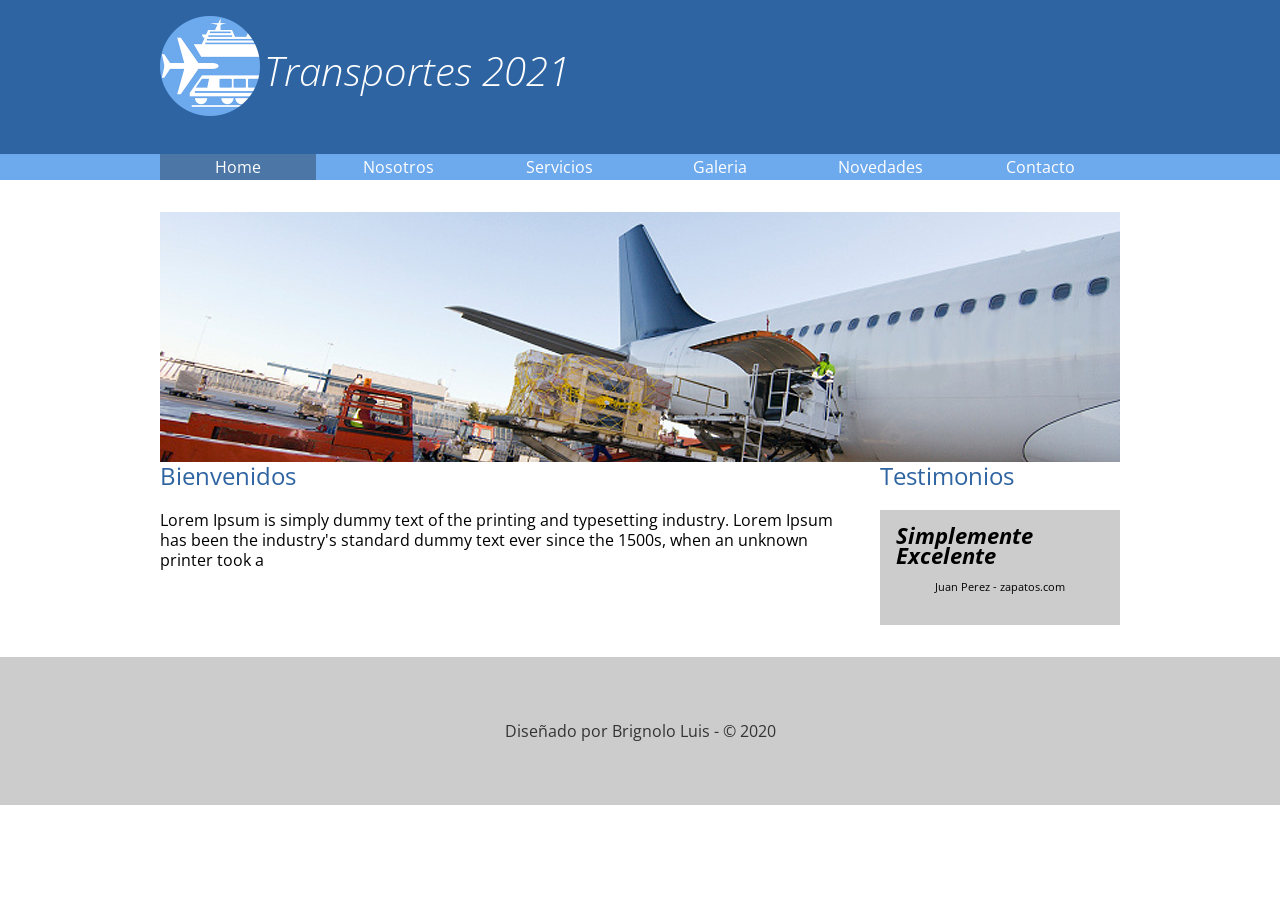
<file: index.html>
<!DOCTYPE html>
<html lang="en">
<head>
    <meta charset="UTF-8">
    <meta name="viewport" content="width=device-width, initial-scale=1.0">
    <title>Transportes 2020 - 2do cuatrimestre</title>
    <link href="https://fonts.googleapis.com/css2?family=Open+Sans:wght@300;400;700&display=swap" rel="stylesheet"> 
    <link rel="stylesheet" href="css/normalize.css">
    <link rel="stylesheet" href="css/transportes.css">
</head>
<body>

    <header>
        <div class="holder">
             <img src="img/logo.png" width="100"
             alt="transporte 2020">
            <h1>Transportes 2021</h1>
        </div>
    </header>
    <nav>
        <div class="holder">
            <ul>
                <li><a class="activo" href="index.html">Home</a></li>
                <li><a href="nosotros.html">Nosotros</a></li>
                <li><a href="servicios.html">Servicios</a></li>
                <li><a href="galeria.html">Galeria</a></li>
                <li><a href="novedades.html">Novedades</a></li>
                <li><a href="contacto.html">Contacto</a></li>
            </ul>
        </div>
        
    </nav>
    
    <main class="holder">
        <div class="homeimg">
            <img src="img/home/img01.jpg" alt="Avion">
        </div>
        <div class="columnas">
            <div class="bienvenidos left">
                <h2>Bienvenidos</h2>
                <p>Lorem Ipsum is simply dummy text of the printing and typesetting industry. Lorem Ipsum has been the industry's standard dummy text ever since the 1500s, when an unknown printer took a</p>
            </div>
            <div class="testimonios right">
                <h2>Testimonios</h2>
                <div class="testimonio">
                    <span class="cita">Simplemente Excelente</span>
                    <span class="autor">Juan Perez - zapatos.com</span>

                </div>

            </div>
            
        </div>
    </main>

    <footer>
        <p> Diseñado por Brignolo Luis - &copy; 2020
        </p>
    </footer>

</body>
</html>
</file>
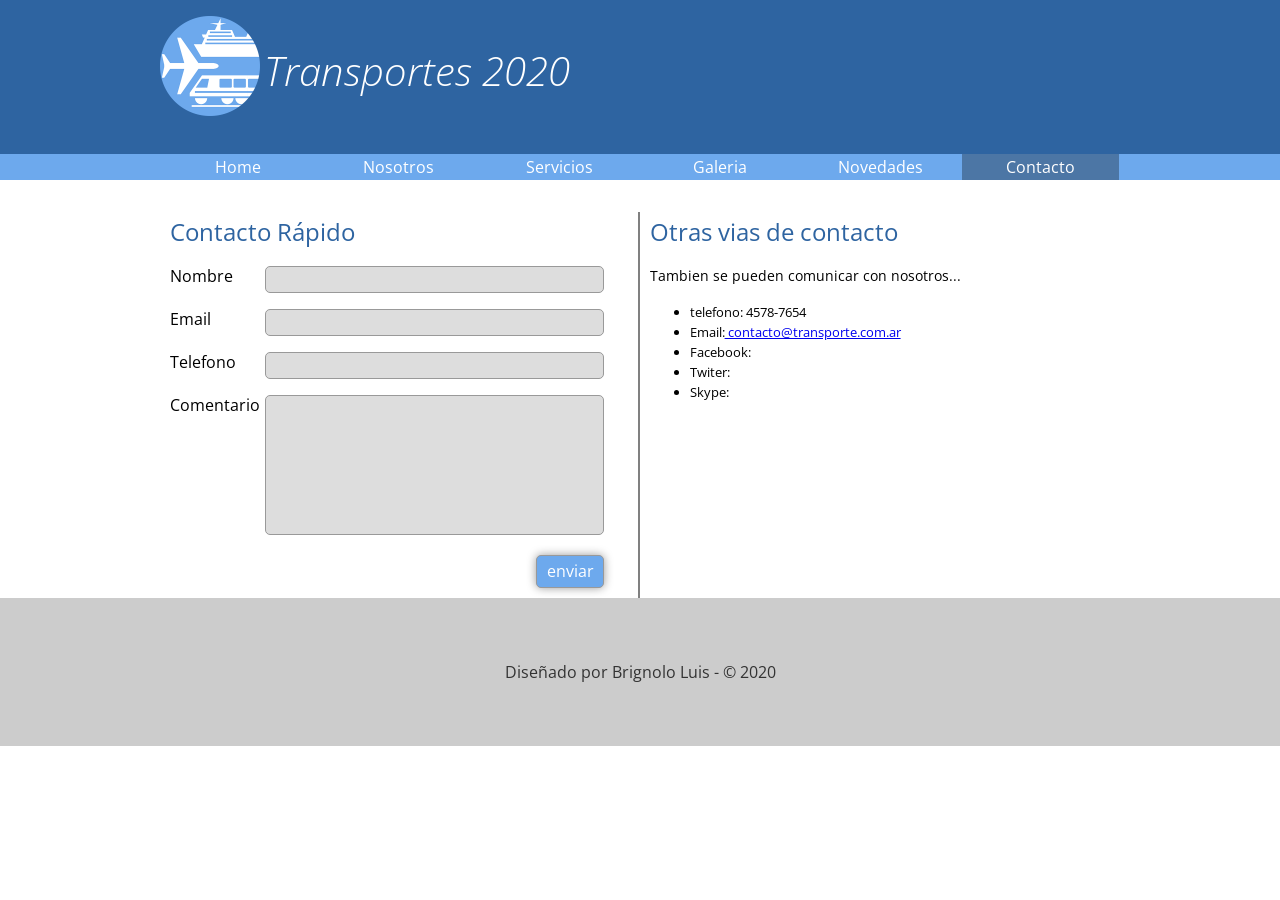
<file: Contacto.html>
<!DOCTYPE html>
<html lang="en">
<head>
    <meta charset="UTF-8">
    <meta name="viewport" content="width=device-width, initial-scale=1.0">
    <title>Transportes 2020 - 2do cuatrimestre</title>
    <link href="https://fonts.googleapis.com/css2?family=Open+Sans:wght@300;400;700&display=swap" rel="stylesheet"> 
    <link rel="stylesheet" href="css/normalize.css">
    <link rel="stylesheet" href="css/transportes.css">
</head>
<body>

    <header>
        <div class="holder">
             <img src="img/logo.png" width="100"
             alt="transporte 2020">
            <h1>Transportes 2020</h1>
        </div>
    </header>
    <nav>
        <div class="holder">
            <ul>
                <li><a href="index.html">Home</a></li>
                <li><a href="nosotros.html">Nosotros</a></li>
                <li><a  href="servicios.html">Servicios</a></li>
                <li><a href="galeria.html">Galeria</a></li>
                <li><a href="novedades.html">Novedades</a></li>
                <li><a class="activo" href="contacto.html">Contacto</a></li>
            </ul>
        </div>
        
    </nav>
    
    <main class="holder">

      <div class="columna left">
            <h2>Contacto Rápido</h2>
            <form action="" method="" class="formulario">
                <p>
                    <label for="">Nombre</label>
                     <input type="text"/>
                </p>
                <p>
                     <label for="">Email</label>
                    <input type="email"/>
                </p>
                <p>
                     <label for="">Telefono</label>
                     <input type="text"/>
                </p>
                <p>
                     <label for="comentario">Comentario</label>
                     <textarea id="comentario"></textarea>
                </p>
                <p class="acciones">
                     <input type="submit" value="enviar"/>
                </p>

            <form/>

        </div>

        <div class="columna right">
            <h2>Otras vias de contacto</h2>
            <p>Tambien se pueden comunicar con nosotros...</p>
            <ul>
                <li>telefono: 4578-7654</li>
                <li>Email:<a href="mailto:contacto@transporte.com.ar"> contacto@transporte.com.ar</a></li>
                <li>Facebook:</li>
                <li>Twiter:</li>
                <li>Skype:</li>
            </ul>

        </div>
    </main>

    <footer>
        <p> Diseñado por Brignolo Luis - &copy; 2020
        </p>
    </footer>

</body>
</html>
</file>
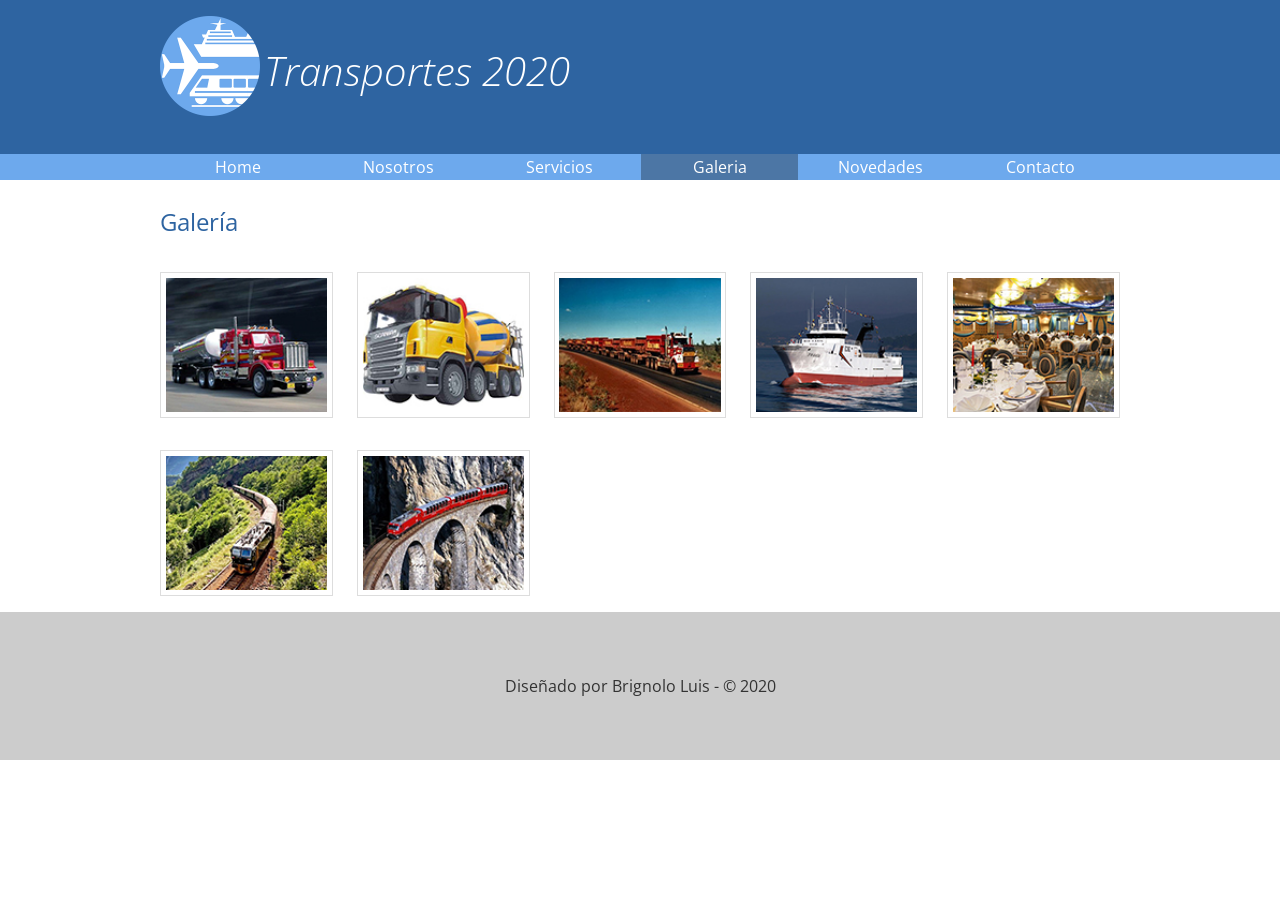
<file: galeria.html>
<!DOCTYPE html>
<html lang="en">
<head>
    <meta charset="UTF-8">
    <meta name="viewport" content="width=device-width, initial-scale=1.0">
    <title>Transportes 2020 - 2do cuatrimestre</title>
    <link href="https://fonts.googleapis.com/css2?family=Open+Sans:wght@300;400;700&display=swap" rel="stylesheet"> 
    <link rel="stylesheet" href="css/normalize.css">
    <link rel="stylesheet" href="css/transportes.css">
</head>
<body>

    <header>
        <div class="holder">
             <img src="img/logo.png" width="100"
             alt="transporte 2020">
            <h1>Transportes 2020</h1>
        </div>
    </header>
    <nav>
        <div class="holder">
            <ul>
                <li><a href="index.html">Home</a></li>
                <li><a href="nosotros.html">Nosotros</a></li>
                <li><a  href="servicios.html">Servicios</a></li>
                <li><a class="activo" href="galeria.html">Galeria</a></li>
                <li><a href="novedades.html">Novedades</a></li>
                <li><a href="contacto.html">Contacto</a></li>
            </ul>
        </div>
        
    </nav>
    
    <main class="holder">

        <h2>Galería</h2>
        <div class="galeria">
            <div class="foto">
                <img src="img/galeria/ch/img01.jpg" alt="img01">
            </div>
            <div class="foto">
                <img src="img/galeria/ch/img02.jpg" alt="img02">
            </div>
            <div class="foto">
                <img src="img/galeria/ch/img03.jpg" alt="img03">
            </div>
            <div class="foto">
                <img src="img/galeria/ch/img04.jpg" alt="img04">
            </div>
            <div class="foto">
                <img src="img/galeria/ch/img05.jpg" alt="img05">
            </div>
            <div class="foto">
                <img src="img/galeria/ch/img06.jpg" alt="img06">
            </div>
            <div class="foto">
                <img src="img/galeria/ch/img07.jpg" alt="img07">
            </div>
        </div>
    </main>

    <footer>
        <p> Diseñado por Brignolo Luis - &copy; 2020
        </p>
    </footer>

</body>
</html>
</file>
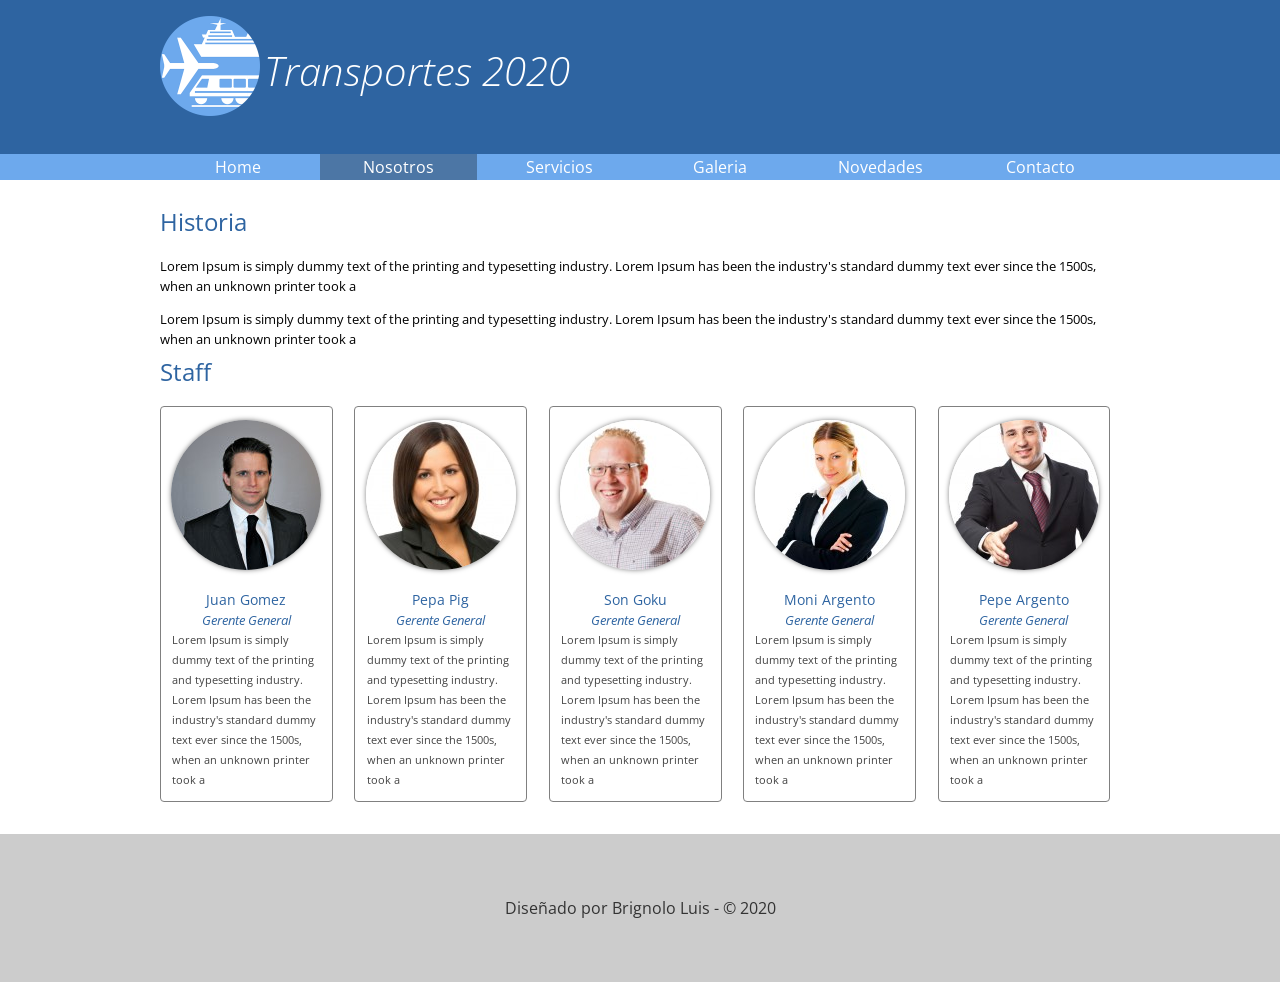
<file: nosotros.html>
<!DOCTYPE html>
<html lang="en">
<head>
    <meta charset="UTF-8">
    <meta name="viewport" content="width=device-width, initial-scale=1.0">
    <title>Transportes 2020 - 2do cuatrimestre</title>
    <link href="https://fonts.googleapis.com/css2?family=Open+Sans:wght@300;400;700&display=swap" rel="stylesheet"> 
    <link rel="stylesheet" href="css/normalize.css">
    <link rel="stylesheet" href="css/transportes.css">
</head>
<body>

    <header>
        <div class="holder">
             <img src="img/logo.png" width="100"
             alt="transporte 2020">
            <h1>Transportes 2020</h1>
        </div>
    </header>
    <nav>
        <div class="holder">
            <ul>
                <li><a href="index.html">Home</a></li>
                <li><a class="activo" href="nosotros.html">Nosotros</a></li>
                <li><a href="servicios.html">Servicios</a></li>
                <li><a href="galeria.html">Galeria</a></li>
                <li><a href="novedades.html">Novedades</a></li>
                <li><a href="contacto.html">Contacto</a></li>
            </ul>
        </div>
        
    </nav>
    
    <main class="holder">
        <div class="historia">
            <h2>Historia</h2>
            <p>Lorem Ipsum is simply dummy text of the printing and typesetting industry. Lorem Ipsum has been the industry's standard dummy text ever since the 1500s, when an unknown printer took a</p>
            <p>Lorem Ipsum is simply dummy text of the printing and typesetting industry. Lorem Ipsum has been the industry's standard dummy text ever since the 1500s, when an unknown printer took a</p>

        </div>
        <div class="staf">
            <h2>Staff</h2>
            <div class="personas">
                <div class="persona">
                 <figure>
                        <img src="img/nosotros/nosotros1.jpg" alt="Juan Gomez">
                    </figure>
                    <h5>Juan Gomez</h5>
                    <h6>Gerente General</h6>
                    <p>Lorem Ipsum is simply dummy text of the printing and typesetting industry. Lorem Ipsum has been the industry's standard dummy text ever since the 1500s, when an unknown printer took a</p>
                </div>
                <div class="persona">
                    <figure>
                        <img src="img/nosotros/nosotros2.jpg" alt="Pepa Pig">
                    </figure>
                    <h5>Pepa Pig</h5>
                    <h6>Gerente General</h6>
                    <p>Lorem Ipsum is simply dummy text of the printing and typesetting industry. Lorem Ipsum has been the industry's standard dummy text ever since the 1500s, when an unknown printer took a</p>
                </div>
                <div class="persona">
                    <figure>
                        <img src="img/nosotros/nosotros3.jpg" alt="Son Goku">
                    </figure>
                    <h5>Son Goku</h5>
                    <h6>Gerente General</h6>
                    <p>Lorem Ipsum is simply dummy text of the printing and typesetting industry. Lorem Ipsum has been the industry's standard dummy text ever since the 1500s, when an unknown printer took a</p>
                </div>
                <div class="persona">
                    <figure>
                        <img src="img/nosotros/nosotros4.jpg" alt="Moni Argento">
                    </figure>
                    <h5>Moni Argento</h5>
                    <h6>Gerente General</h6>
                    <p>Lorem Ipsum is simply dummy text of the printing and typesetting industry. Lorem Ipsum has been the industry's standard dummy text ever since the 1500s, when an unknown printer took a</p>
                </div>
                <div class="persona">
                    <figure>
                        <img src="img/nosotros/nosotros5.jpg" alt="Pepe Argento">
                    </figure>
                    <h5>Pepe Argento</h5>
                    <h6>Gerente General</h6>
                    <p>Lorem Ipsum is simply dummy text of the printing and typesetting industry. Lorem Ipsum has been the industry's standard dummy text ever since the 1500s, when an unknown printer took a</p>
                </div>
            </div>
        </div>
        
    </main>

    <footer>
        <p> Diseñado por Brignolo Luis - &copy; 2020
        </p>
    </footer>

</body>
</html>
</file>
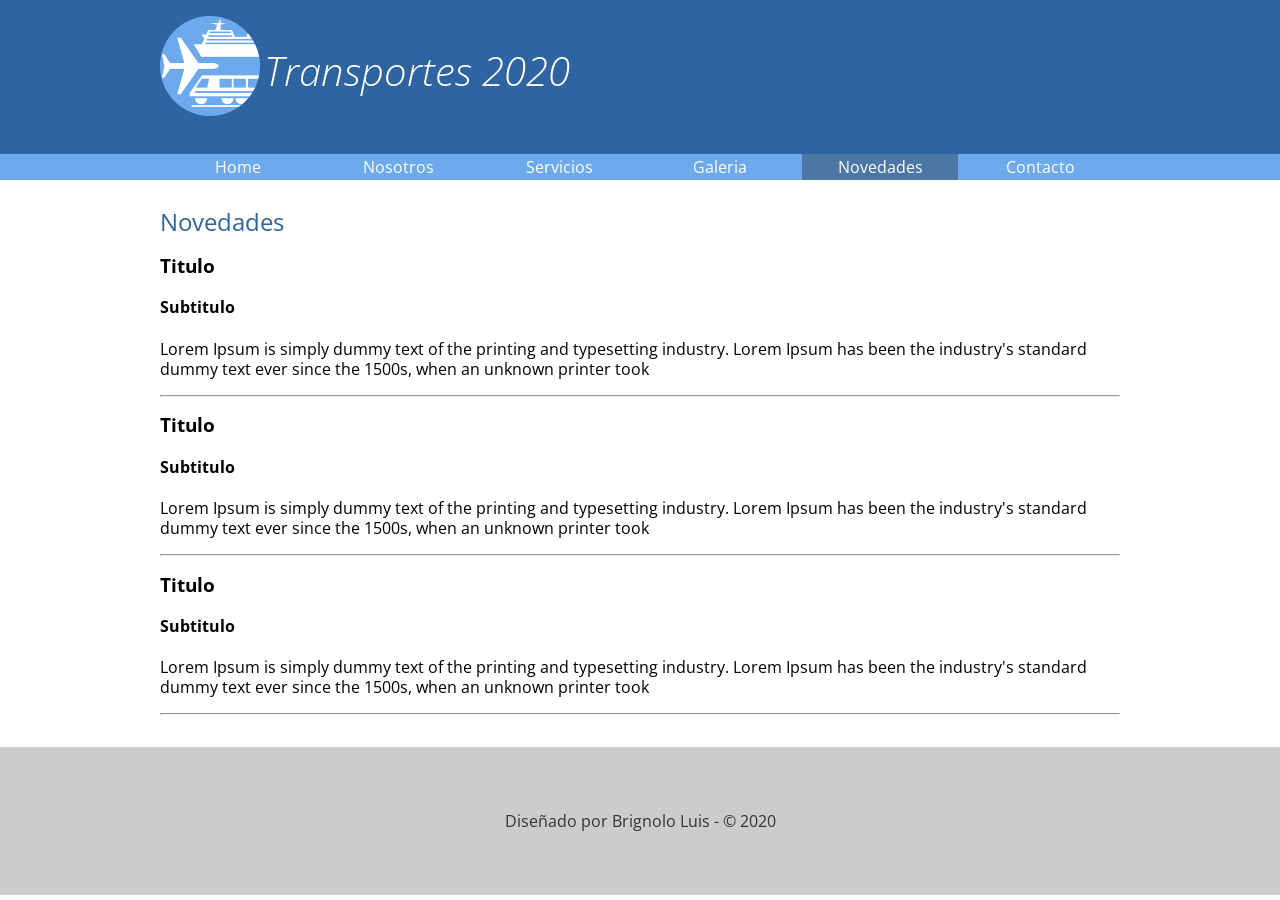
<file: Novedades.html>
<!DOCTYPE html>
<html lang="en">
<head>
    <meta charset="UTF-8">
    <meta name="viewport" content="width=device-width, initial-scale=1.0">
    <title>Transportes 2020 - 2do cuatrimestre</title>
    <link href="https://fonts.googleapis.com/css2?family=Open+Sans:wght@300;400;700&display=swap" rel="stylesheet"> 
    <link rel="stylesheet" href="css/normalize.css">
    <link rel="stylesheet" href="css/transportes.css">
</head>
<body>

    <header>
        <div class="holder">
             <img src="img/logo.png" width="100"
             alt="transporte 2020">
            <h1>Transportes 2020</h1>
        </div>
    </header>
    <nav>
        <div class="holder">
            <ul>
                <li><a href="index.html">Home</a></li>
                <li><a href="nosotros.html">Nosotros</a></li>
                <li><a  href="servicios.html">Servicios</a></li>
                <li><a href="galeria.html">Galeria</a></li>
                <li><a class="activo" href="novedades.html">Novedades</a></li>
                <li><a href="contacto.html">Contacto</a></li>
            </ul>
        </div>
        
    </nav>
    
    <main class="holder">

      <h2>Novedades</h2>
      <div class="novedades">
          <h3>Titulo</h3>
          <h4>Subtitulo</h4>
          <p>
            Lorem Ipsum is simply dummy text of the printing and typesetting industry. Lorem Ipsum has been the industry's standard dummy text ever since the 1500s, when an unknown printer took  
          </p>
          <hr>

          <div class="novedades">
            <h3>Titulo</h3>
            <h4>Subtitulo</h4>
            <p>
              Lorem Ipsum is simply dummy text of the printing and typesetting industry. Lorem Ipsum has been the industry's standard dummy text ever since the 1500s, when an unknown printer took  
            </p>
            <hr>

            <div class="novedades">
                <h3>Titulo</h3>
                <h4>Subtitulo</h4>
                <p>
                  Lorem Ipsum is simply dummy text of the printing and typesetting industry. Lorem Ipsum has been the industry's standard dummy text ever since the 1500s, when an unknown printer took  
                </p>
                <hr>

      </div>

    </main>

    <footer>
        <p> Diseñado por Brignolo Luis - &copy; 2020
        </p>
    </footer>

</body>
</html>
</file>
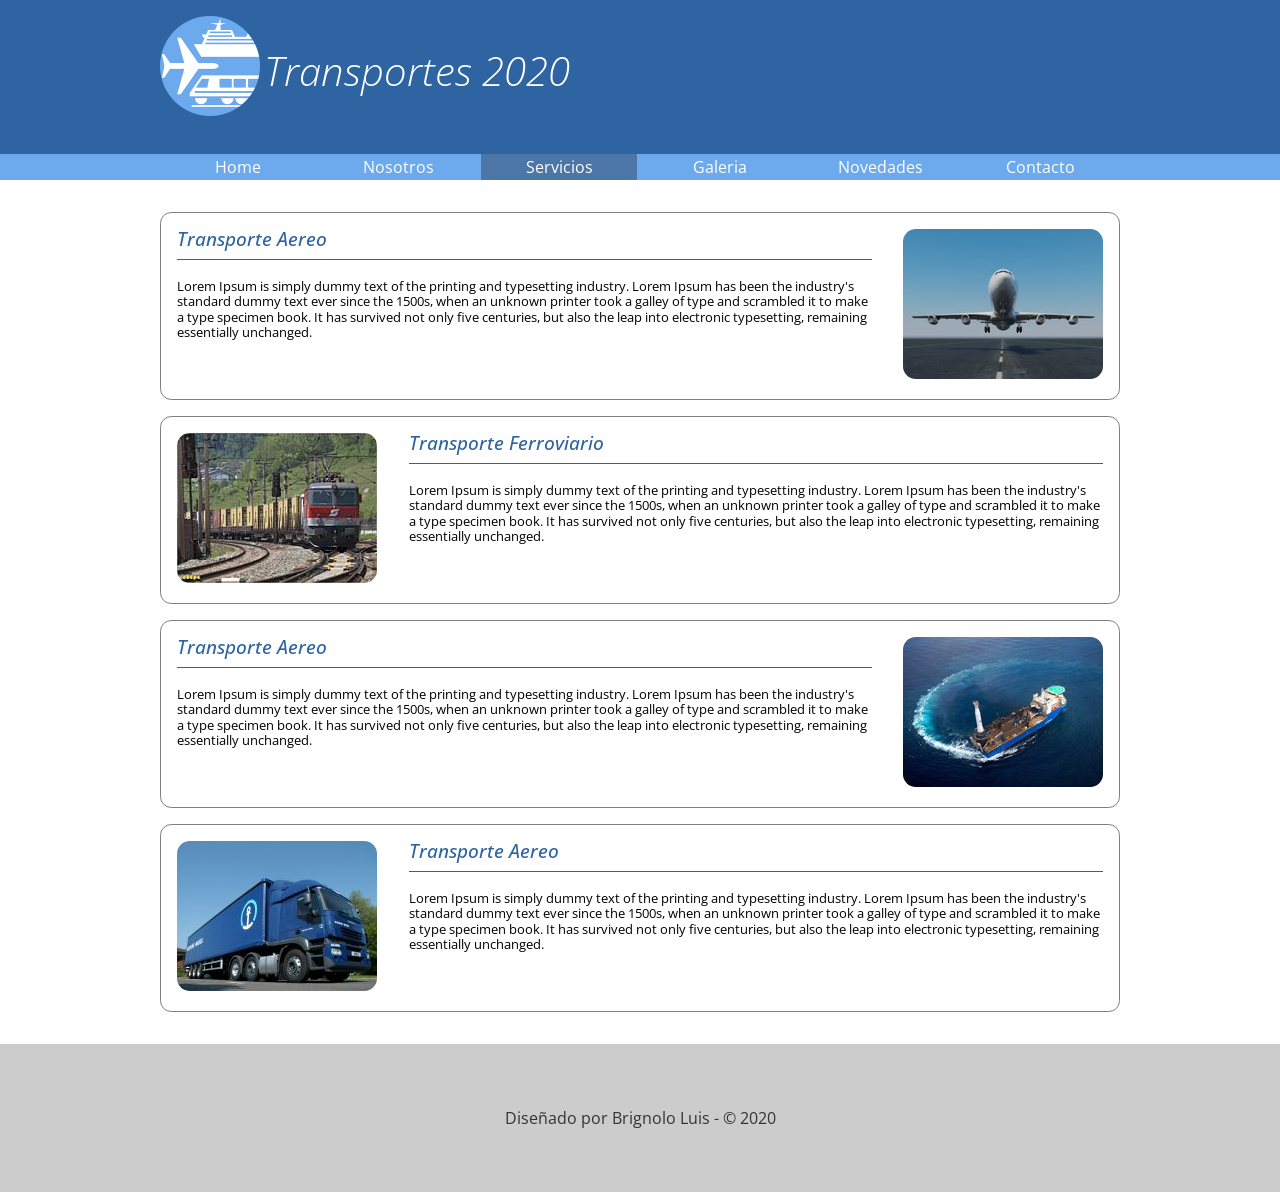
<file: servicios.html>
<!DOCTYPE html>
<html lang="en">
<head>
    <meta charset="UTF-8">
    <meta name="viewport" content="width=device-width, initial-scale=1.0">
    <title>Transportes 2020 - 2do cuatrimestre</title>
    <link href="https://fonts.googleapis.com/css2?family=Open+Sans:wght@300;400;700&display=swap" rel="stylesheet"> 
    <link rel="stylesheet" href="css/normalize.css">
    <link rel="stylesheet" href="css/transportes.css">
</head>
<body>

    <header>
        <div class="holder">
             <img src="img/logo.png" width="100"
             alt="transporte 2020">
            <h1>Transportes 2020</h1>
        </div>
    </header>
    <nav>
        <div class="holder">
            <ul>
                <li><a href="index.html">Home</a></li>
                <li><a href="nosotros.html">Nosotros</a></li>
                <li><a class="activo" href="servicios.html">Servicios</a></li>
                <li><a href="galeria.html">Galeria</a></li>
                <li><a href="novedades.html">Novedades</a></li>
                <li><a href="contacto.html">Contacto</a></li>
            </ul>
        </div>
        
    </nav>
    
    <main class="holder">

        <h2></h2>
        <div class="servicio"> 
            <figure>
                <img src="img/servicios/aereo.jpg" alt="Avion">
            </figure>
            <div class="info">
                <h4>Transporte Aereo</h4>
                <p>Lorem Ipsum is simply dummy text of the printing and typesetting industry. Lorem Ipsum has been the industry's standard dummy text ever since the 1500s, when an unknown printer took a galley of type and scrambled it to make a type specimen book. It has survived not only five centuries, but also the leap into electronic typesetting, remaining essentially unchanged. </p>
            </div>
            </div>

            <div class="servicio"> 
            <figure>
                <img src="img/servicios/ferroviario.jpg" alt="Ferrocarril">
            </figure>
            <div class="info">
                <h4>Transporte Ferroviario</h4>
                <p>Lorem Ipsum is simply dummy text of the printing and typesetting industry. Lorem Ipsum has been the industry's standard dummy text ever since the 1500s, when an unknown printer took a galley of type and scrambled it to make a type specimen book. It has survived not only five centuries, but also the leap into electronic typesetting, remaining essentially unchanged. </p>
            </div>
            </div>

            <div class="servicio">
            <figure>
                <img src="img/servicios/maritimo.jpg" alt="Barco">
            </figure>
            <div class="info">
                <h4>Transporte Aereo</h4>
                <p>Lorem Ipsum is simply dummy text of the printing and typesetting industry. Lorem Ipsum has been the industry's standard dummy text ever since the 1500s, when an unknown printer took a galley of type and scrambled it to make a type specimen book. It has survived not only five centuries, but also the leap into electronic typesetting, remaining essentially unchanged. </p>
            </div>
            </div>

            <div class="servicio">
            <figure>
                <img src="img/servicios/terrestre.jpg" alt="Camion">
            </figure>
            <div class="info">
                <h4>Transporte Aereo</h4>
                <p>Lorem Ipsum is simply dummy text of the printing and typesetting industry. Lorem Ipsum has been the industry's standard dummy text ever since the 1500s, when an unknown printer took a galley of type and scrambled it to make a type specimen book. It has survived not only five centuries, but also the leap into electronic typesetting, remaining essentially unchanged. </p>
            </div>
            </div>
        
    </main>

    <footer>
        <p> Diseñado por Brignolo Luis - &copy; 2020
        </p>
    </footer>

</body>
</html>
</file>
<file: css/transportes.css>
/* font-family: 'Open Sans', sans-serif; */

body{
    font-family: 'Open Sans', sans-serif;
    font-size: 16px;
    line-height: 20px;
}

header{
    background-color: #2e64a1;
    padding: 1em 0;
}

header h1{
    color: white;
    font-size: 2.5em;
    font-style: italic;
    font-weight: 100;
    display: inline-block;
    position: relative;
    bottom: 30px;

}

nav{
    background-color: #6da9ed;
    margin-bottom: 2em;
}

nav ul{
    list-style: none;
    padding: 0;
    margin: 0;

}

nav ul li{
    display: inline-block;
    width: 16.3%;
}

nav ul li a{
    color: white;
    text-decoration: none;
    text-align: center;
    display: block;
    padding: 0.2em 0.4em;
}

nav ul li a:hover{
    background-color: rgba(0,0,0,0.3);
}

nav ul li a.activo{
    background-color: #4c76a5;
}

footer{
    background-color: #ccc;
    clear: both;
    color: #333;
    padding: 3em 0;
    margin-top: 2em;
    text-align: center;
}

/* footer p{
    text-align: center;
} podría ser así*/

.holder{
    width: 960px;
    margin: 0 auto;
}

h2{
    color: #2e64a1;
    font-weight: 400;
    margin: 0 0 1em;
}

.left{
    float: left;
}

.right{
    float: right;
}

/* inicio home */
.homeimg{
    margin-top: 1.5em;
    /* clear: both; podría ser */
}

.columnas{
    overflow: hidden;
}

.bienvenidos, .testimonios{
    box-sizing: border-box;
}

.bienvenidos{
    width: 75%;
    padding-right: 2em;
}

.testimonios{
    width: 25%;
}

.testimonio{
    background-color: #ccc;
    padding: 1em;
}

.testimonio .cita{
    font-weight: bold;
    font-style: italic;
    font-size: 1.4em;
    display: block;
}

.testimonio .autor{
    font-size: 0.7em;
    text-align: center;
    margin: 1em 0;
    display: block;
}
/* fin del home */

/* Inicio Nosotros */

.historia p{
    font-size: 0.8em;
}

.personas{
    overflow: hidden;
}

.persona{
    width: 18%;
    border: 1px solid gray;
    border-radius: 0.25em;
    float: left;
    margin-left: 2.25%;
    box-sizing: border-box;
}

.persona figure{
    margin: 0.8em 0 1em;
    text-align: center;
}
.persona figure img{
    border-radius: 50%;
    box-shadow: 0 0 5px rgba(0,0,0,0.5);
}

.persona h5, .persona h6{
    text-align: center;
    font-weight: normal;
    color: #2e64a1;
    margin: 0;
}

.persona h5{
    font-size: 0.9em;
}

.persona h6{
    font-size: 0.8em;
    font-style: italic;
}

.persona p{
    font-size: 0.7em;
    color: #444;
    margin: 0 1em 1em;
}

.persona:first-child{
    margin-left: 0;
}
/* Fin de Nosotros */

/* Inicio de Servicios */

.servicio{
    border: 1px solid gray;
    border-radius: 0.7em;
    margin: 1em 0;
    padding: 1em;
    overflow: hidden;
}

.servicio .info{
    width: 75%;
}

.servicio .info h4{
    color: #2e64a1;
    font-size: 1.2em;
    font-weight: 500;
    font-style: italic;
    margin: 0 0 1em;
    border-bottom: 1px solid #2e64a1;
    padding-bottom: 0.5em;
}

.servicio .info p{
    font-size: 0.8em;
    line-height: 1.2em;
}

.servicio figure img{
    border-radius: 0.8em;
}


.servicio:nth-child(even) figure{/*Par*/
    float: right;
    margin: 0 0 0 1em;
}

.servicio:nth-child(even) .info{
    float: left;
}

.servicio:nth-child(odd) figure{ /*impar*/
    float: left;
    margin: 0 1em 0 0;
}

.servicio:nth-child(odd) .info{
    float: right;
}

/* Fin de servicios */

/* Inicio Galeria */

.galeria .foto{
    /* display: inline-block; */
    float: left;
    width: 18%;
    margin: 1em 0 1em 2.5%;
    border: 1px solid #ddd;
    padding: 0.3em;
    box-sizing: border-box;
}

.galeria .foto img{
    width: 100%;
    display: block;
}

.foto:nth-child(5n+1){
    /* border-color: red; */
    margin-left: 0;

}

/* Fin Galeria */

/*Inicio contacto*/

.columna{
    width: 50%;
    box-sizing: border-box;
    padding: 0.6em;
}

.columna.left{
    border-right: 2px solid gray;
}

.columna.right p{
    font-size: 0.9em;
}

.columna.right ul li{
    font-size: 0.8em;
}

.formulario label{
    vertical-align: top;
    width: 20%;
    display: inline-block;
}

.formulario input,
.formulario textarea{
    background-color: #ddd;
    border-radius: 5px;
    border: 1px solid #999;
    padding: 0.4em 0.6em;
    font-size: 0.8em;
    width: 70%; /*probar porcentajes */
}

.formulario textarea{
    height: 10em;
    resize: none; /*paque que no se modifique la cajita de comentario*/
}

.formulario input[type="submit"]{
    background-color: #6da9ed;
    box-shadow: 0 0 10px rgba(0,0,0, 0.4);
    color: white;
    font-size: 1em;
    width: auto;
    float: right;
    margin-right: 1.5em;

}

/* .formulario .acciones{
    text-align: center;
}  "esto para poner el boton enviar al medio" */




/* Fin contacto */
</file>
